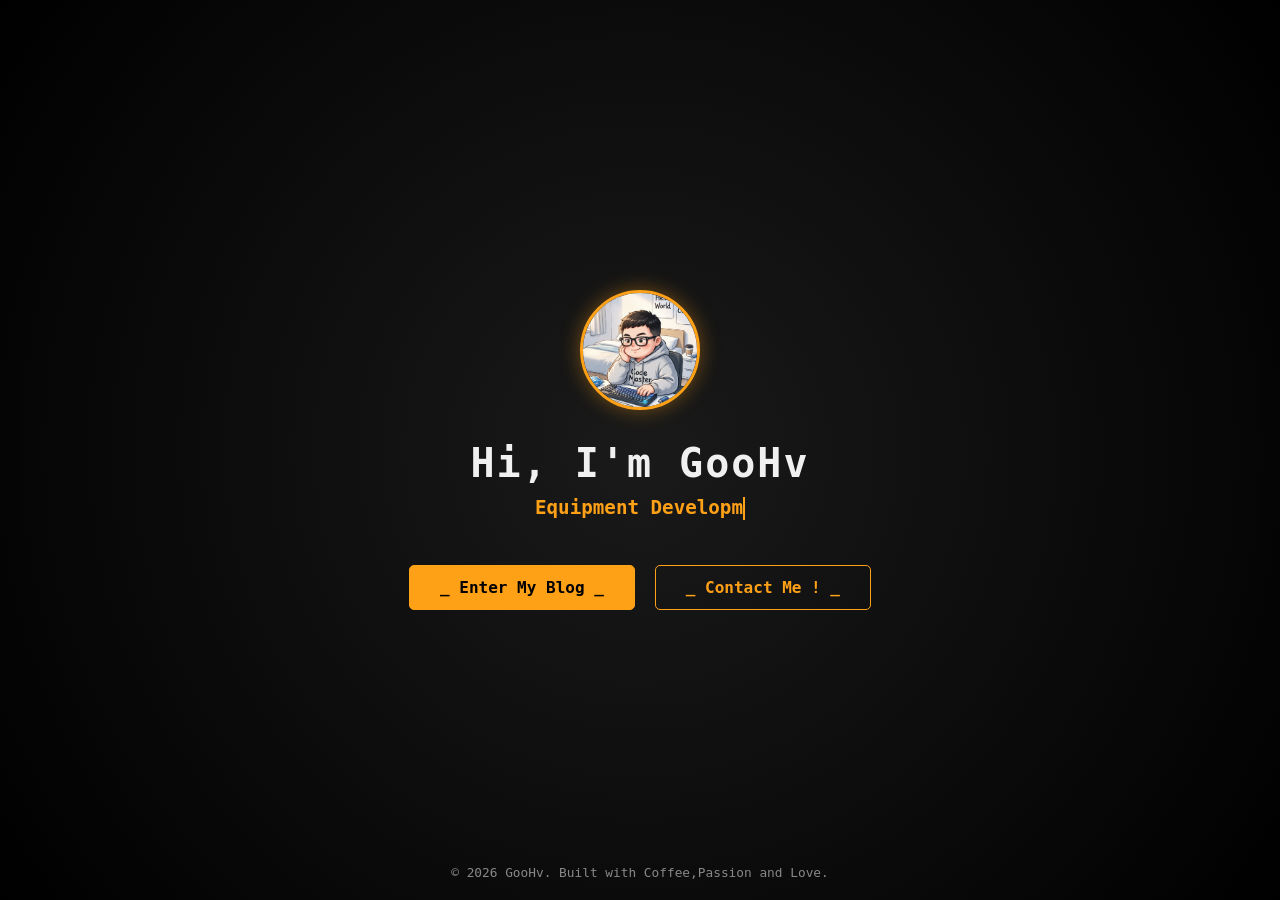
<file: index.html>
<!DOCTYPE html>
<html lang="zh-CN">
<head>
    <meta charset="UTF-8">
    <meta name="viewport" content="width=device-width, initial-scale=1.0">
    <title>GooHv's Blog</title>
    <link rel="icon" href="./images/favicon.png" type="image/png">
    <link rel="stylesheet" href="./css/variables.css">
    <!-- 1. 基础重置 (保持不变) -->
    <link rel="stylesheet" href="./css/bass.css">
    <link rel="stylesheet" href="./css/i_main.css">
</head>
<body>

    <div class="container">
        <!-- 头像：卡通头像 -->
        <div class="avatar-box">
            <img src="./images/CodingMan.png" alt="GooHv Avatar">
        </div>

        <h1>Hi, I'm GooHv</h1>
        
        <!-- 打字机效果容器 -->
        <div class="typewriter">
            <span id="typing-text"></span><span class="cursor"></span>
        </div>

        <div class="btn-group">
            <!-- 点击进入主博客页面-->
            <a href="./blog.html" class="btn btn-primary">_ Enter My Blog _</a>
            <a class="btn btn-outline" id="btn-contact">_ Contact Me ! _</a>
        </div>
    </div>

    <div class="footer">
        &copy; 2026 GooHv. Built with Coffee,Passion and Love.
    </div>

    <script src="./js/i_main.js"></script>
</body>
</html>
</file>
<file: css/variables.css>
/* =========================================
   bs_variables.css - 全局变量
   ========================================= */
:root{


    /* 选中菜单对应圆角大小 */
    --selectedRadius:15px;

    /* 选中菜单展开的宽度 */
    --sectionOpenWidth:160px;

    /* 选中菜单未展开的宽度 */
    --sectionClosedWidth:35px;

    /* section各个html显示的宽度尺寸 */
    --sectionHTMLWidth:980px;    

    /* standardpage.css 主色调：科技蓝 */
    --primary-color: #4a90e2; 

    /* standardpage.css 强调色：珊瑚红 */
    --accent-color: #ff6b6b; 

    /* standardpage.css 背景色：浅灰 */ 
    --bg-color: #f8f9fa; 

    /* 卡片背景 */     
    --card-bg: #ffffff;  
    
    /* 主文字 */
    --text-main: #2c3e50; 
    
    /* 副文字 */
    --text-sub: #7f8c8d;   
    
    /* mybabble.css 紫色：代表思考与深度 */
    --babble-primary: #8e44ad;
    
    /* mybabble.css 亮紫：用于高亮 */
    --babble-accent: #e056fd;

    --primary: #ffa117;

    --bg-dark: #0a0a0a;

    --text-light: #f0f0f0;
    
    --text-dim: #888;
         
}
</file>
<file: css/bass.css>
/* =========================================
   bs_bass.css - 全局通用页面样式
   ========================================= */
* {
    margin: 0;
    padding: 0;
    box-sizing: border-box;
    list-style: none;
    text-decoration: none;
}
</file>
<file: css/i_main.css>
* { margin: 0; padding: 0; box-sizing: border-box; }

body {
    font-family: 'Consolas', 'Monaco', monospace; /* 程序员字体 */
    background-color: var(--bg-dark);
    color: var(--text-light);
    height: 100vh;
    display: flex;
    justify-content: center;
    align-items: center;
    overflow: hidden;
    background-image: radial-gradient(circle at 50% 50%, #1a1a1a 0%, #000 100%);
}

.container {
    text-align: center;
    max-width: 800px;
    padding: 20px;
    animation: fadeIn 1.5s ease-out;
}

/* 头像区域 */
.avatar-box {
    width: 120px;
    height: 120px;
    margin: 0 auto 30px;
    border-radius: 50%;
    border: 3px solid var(--primary);
    overflow: hidden;
    box-shadow: 0 0 20px rgba(255, 161, 23, 0.4);
    position: relative;
}

.avatar-box img {
    width: 100%;
    height: 100%;
    object-fit: cover;
}

/* 打字机文字效果 */
h1 {
    font-size: 2.5rem;
    margin-bottom: 10px;
    letter-spacing: 2px;
}

.typewriter {
    font-size: 1.2rem;
    color: var(--primary);
    margin-bottom: 40px;
    min-height: 1.5em;
    font-weight: bold;
}

.cursor {
    display: inline-block;
    width: 2px;
    height: 1.2em;
    background-color: var(--primary);
    animation: blink 1s infinite;
    vertical-align: middle;
}

/* 按钮组 */
.btn-group {
    display: flex;
    justify-content: center;
    gap: 20px;
    flex-wrap: wrap;
}

.btn {
    padding: 12px 30px;
    border-radius: 5px;
    text-decoration: none;
    font-weight: bold;
    font-family: inherit;
    transition: all 0.3s;
    position: relative;
    overflow: hidden;
    border: 1px solid var(--primary);
}

.btn-primary {
    background-color: var(--primary);
    color: #000;
}

.btn-primary:hover {
    background-color: #e59015;
    transform: translateY(-2px);
    box-shadow: 0 5px 15px rgba(255, 161, 23, 0.4);
}

.btn-outline {
    background-color: transparent;
    color: var(--primary);
}

.btn-outline:hover {
    background-color: rgba(255, 161, 23, 0.1);
    transform: translateY(-2px);
}

/* 底部版权 */
.footer {
    position: absolute;
    bottom: 20px;
    font-size: 0.8rem;
    color: var(--text-dim);
}

@keyframes blink { 50% { opacity: 0; } }
@keyframes fadeIn { from { opacity: 0; transform: translateY(20px); } to { opacity: 1; transform: translateY(0); } }

/* 移动端适配 */
@media (max-width: 600px) {
    h1 { font-size: 1.8rem; }
    .btn-group { flex-direction: column; width: 100%; }
    .btn { width: 100%; }
}
</file>
